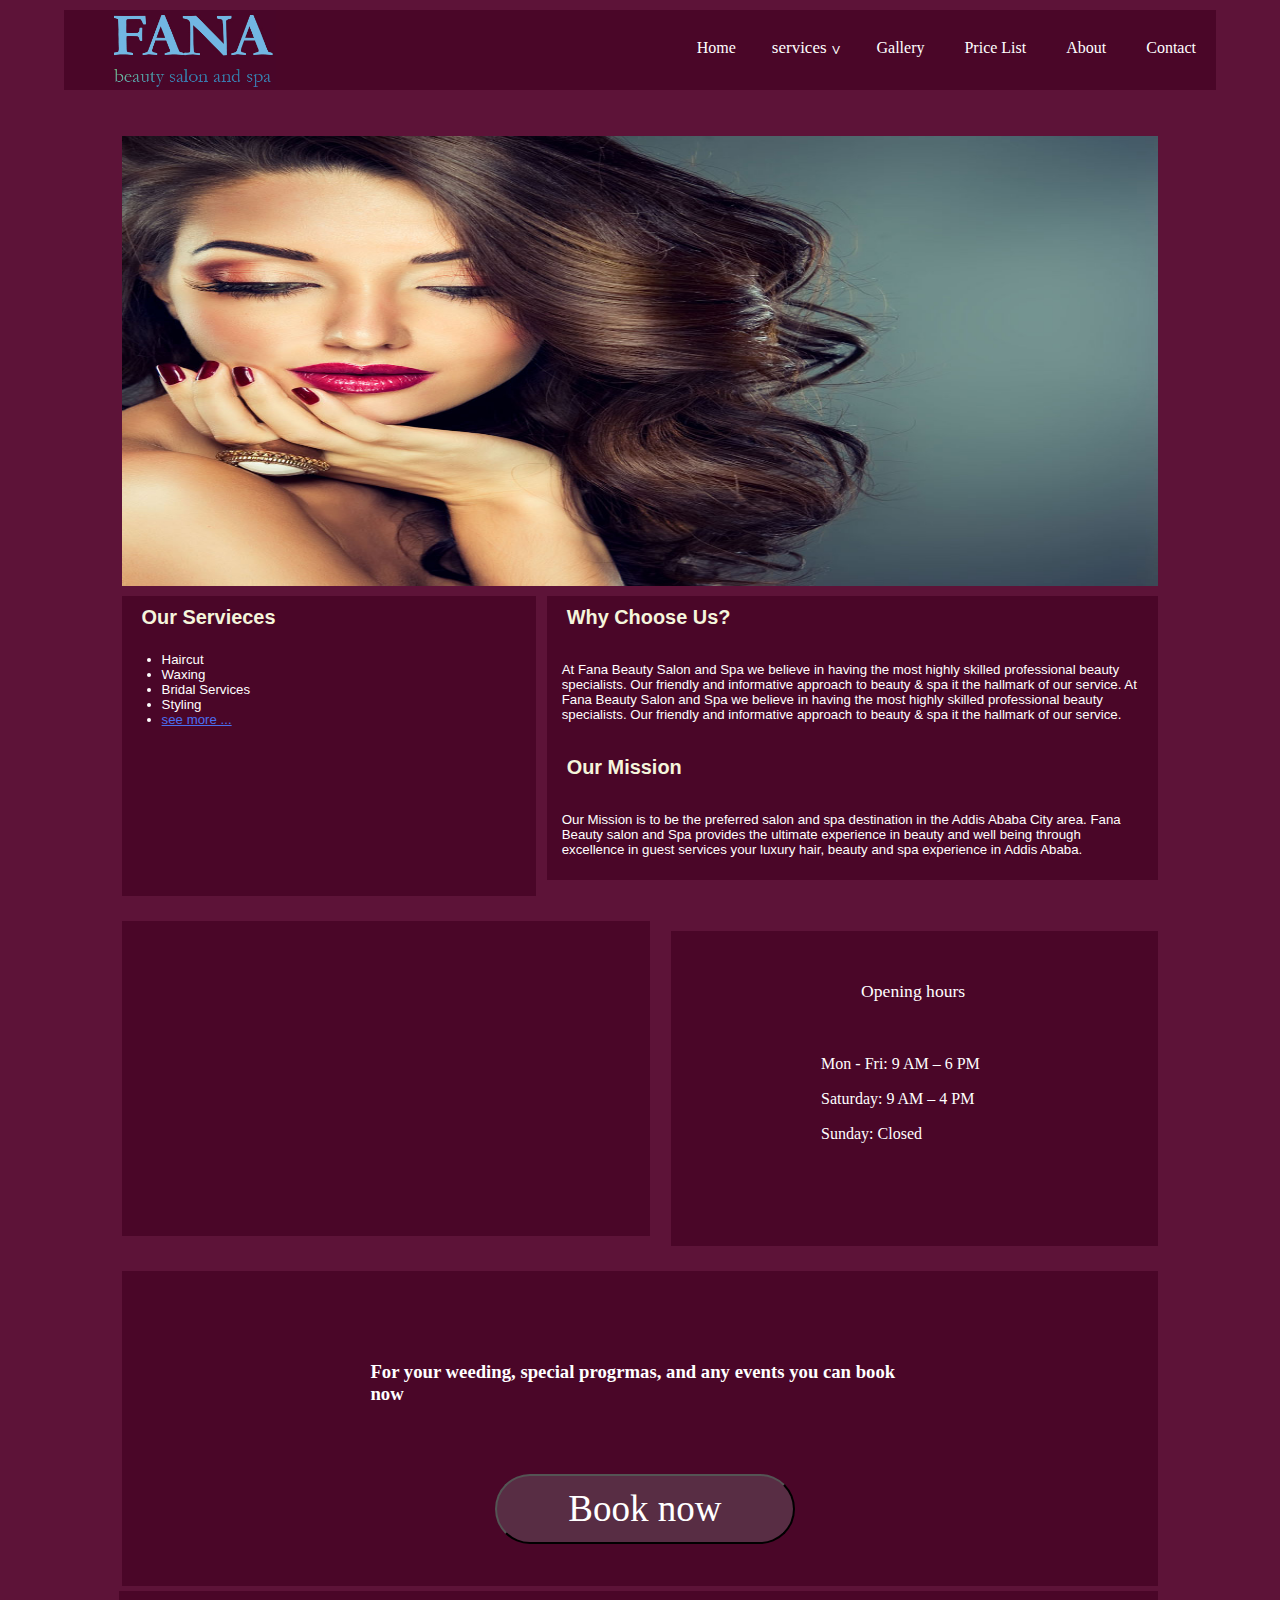
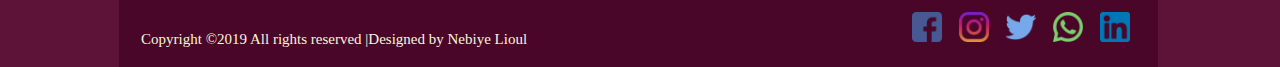
<file: index.html>
<!DOCTYPE html>
<html lang="en">
<head>
    <meta charset="UTF-8">
    <title>Home</title>
    <link rel="stylesheet" href="style.css">
    <style>
       .image_slide{
           color:blue;
           display: none;
       }

       .test{
           display: block;
           color: white;
       }
    </style>
</head>
<body>
    
    <div class="header">
	
        <a href="index.html" class="logo"><img src="images/logo1.jpg"></a>
        <div id="menu-toggle" class="menu-toggle" ><span class="bars"></span><span class="bars"></span><span class="bars"></span></div>
        <nav id="nav" class="nav-main">
         <ul>
            <li ><a class="active" href="index.html">Home</a></li>
            <li>  <div class="dropdown">
                <button class="dropbtn">services <span id="drop_down">^</span>
                </button>
                <div class="dropdown-content">
                  <a href="services.html">Regular services</a>
                  <a href="packages.html">Packages</a>
                </div>
              </div> </li>
            <li><a href="gallery.html">Gallery</a></li>
            <li><a href="price.html">Price List</a></li>
            <li><a href="about.html">About</a></li>
            <li><a href="contact.html">Contact</a></li>						
         </ul>
        </nav>
    
        	
    </div>
    <div class="clearfix"></div>
    <div class="divider">b</div><br>
    <div class="main_container">

        <div class="slides_container">

                <li class="test" id="image_slide" >
                    <img id="image" src = "images/image1.jpg" alt = "img here">
                </li>
                <li class="image_slide" id="image_slide"><img id="image" src = "images/photos.jpg" alt = "img here"></li>
                <li class="image_slide" id="image_slide"><img id="image" src = "images/image1.jpg" alt = "img here"></li>
                <li class="image_slide" id="image_slide"><img id="image" src = "images/photos.jpg" alt = "img here"></li>
                <li class="image_slide" id="image_slide"><img id="image" src = "images/image1.jpg" alt = "img here"></li>
                <li class="image_slide" id="image_slide"><img id="image" src = "images/photos.jpg" alt = "img here"></li> 
             </div>
             <!-- <button id="btn_prev">prev</button> -->
    <div class="under_slider">

        <div class="description">
           <h2>Why Choose Us?</h2>
           <p>At Fana Beauty Salon and Spa we believe in having the most 
               highly skilled professional beauty specialists. Our friendly and informative 
               approach to beauty & spa it the hallmark of our service.
               At Fana Beauty Salon and Spa we believe in having the most highly skilled 
               professional beauty specialists. Our friendly and informative approach
                to beauty & spa it the hallmark of our service.</p>
                
            <h2>Our Mission</h2>
             <p>Our Mission is to be the preferred salon and spa destination in the
                Addis Ababa City area. Fana Beauty salon and Spa provides the ultimate experience
                in beauty and well being through excellence in guest services your luxury hair,
                beauty and spa experience in Addis Ababa.</p>

        </div>
        <div class="intro">
            <h2>Our Servieces</h2>
             <ul>
                 <li>Haircut</li>
                 <li>Waxing</li>
                 <li>Bridal Services</li>
                 <li>Styling</li>
                 <li><a href="services.html" style="color:#4a6ff0;">see more ...</a></li>
             </ul>            
        </div>
        
    </div>
    <div class="clear"></div>
    <div>
     <div class="ttt"><div id="open_hours">Opening hours</div>
    <br><br>
    <p>Mon - Fri: 9 AM – 6 PM </p>
    <p>Saturday: 9 AM – 4 PM </p>
    <p>Sunday: Closed</p>
    </div>
    <div class="video">
            <iframe src="https://www.youtube.com/embed/01Ii3bq5NNM" frameborder="0" allow="accelerometer; autoplay; encrypted-media; gyroscope; picture-in-picture" allowfullscreen></iframe>
    </div>       
    </div>

    <div class="clear"></div>
    <div class="subscription">
        <h3 id="sub_head">For your weeding, special progrmas, and any events you can book now</h3>
        <button class="book_now" id="book_now">
            Book now
        </button>
    </div>
   
    <div class="clear"></div>
    <div id="footer">
        <div class="social">
            <ul class="icons_list"> 
                <li class="icons"><a href="https://www.facebook.com?" target="_blank"><img src="icons/facebook.png"></a></li>
                <li class="icons"><a href="https://www.instagram.com?"  target="_blank"><img src="icons/instagram.png"></a></li>
                <li class="icons"><a href="https://www.twitter.com?"  target="_blank"><img src="icons/twitter.png"></a></li>
                <li class="icons"><a href="https://www.whatsapp.com?"  target="_blank"><img src="icons/whatsapp.png"></a></li>
                <li class="icons"><a href="https://www.linkedin.com?"  target="_blank"><img src="icons/linkedin.png"></a></li>
            </ul>
        </div>
        <p>Copyright ©2019 All rights reserved |Designed by Nebiye Lioul</p> 
    </div>
</div>
<div class="modal" id="modal">
    <div class="close" id="close">+</div>
    <div class="modal-content">
        <fieldset>
            <legend>Fana Beauty salon</legend>
            <p>In order to book for services you must login first or create account</p>
            <form action="#" method="#">
                <input type="text" id="email" placeholder="Email address" maxlength="30"><br>
                <input type="password" id="pass" placeholder="Password" maxlength="30"><br>
                <input type="submit" value="Login" id="submit"><br><br><br>
            </form>
            <a href="#"><span style="float:right;font-size:110%;color:white;"  >Create account</span></a>
            <span id="forgot_password">Forgot Password?</span>    
        </fieldset>
    </div>
</div>
</body>
<script type="text/javascript" src="script.js"></script>
</html>
</file>
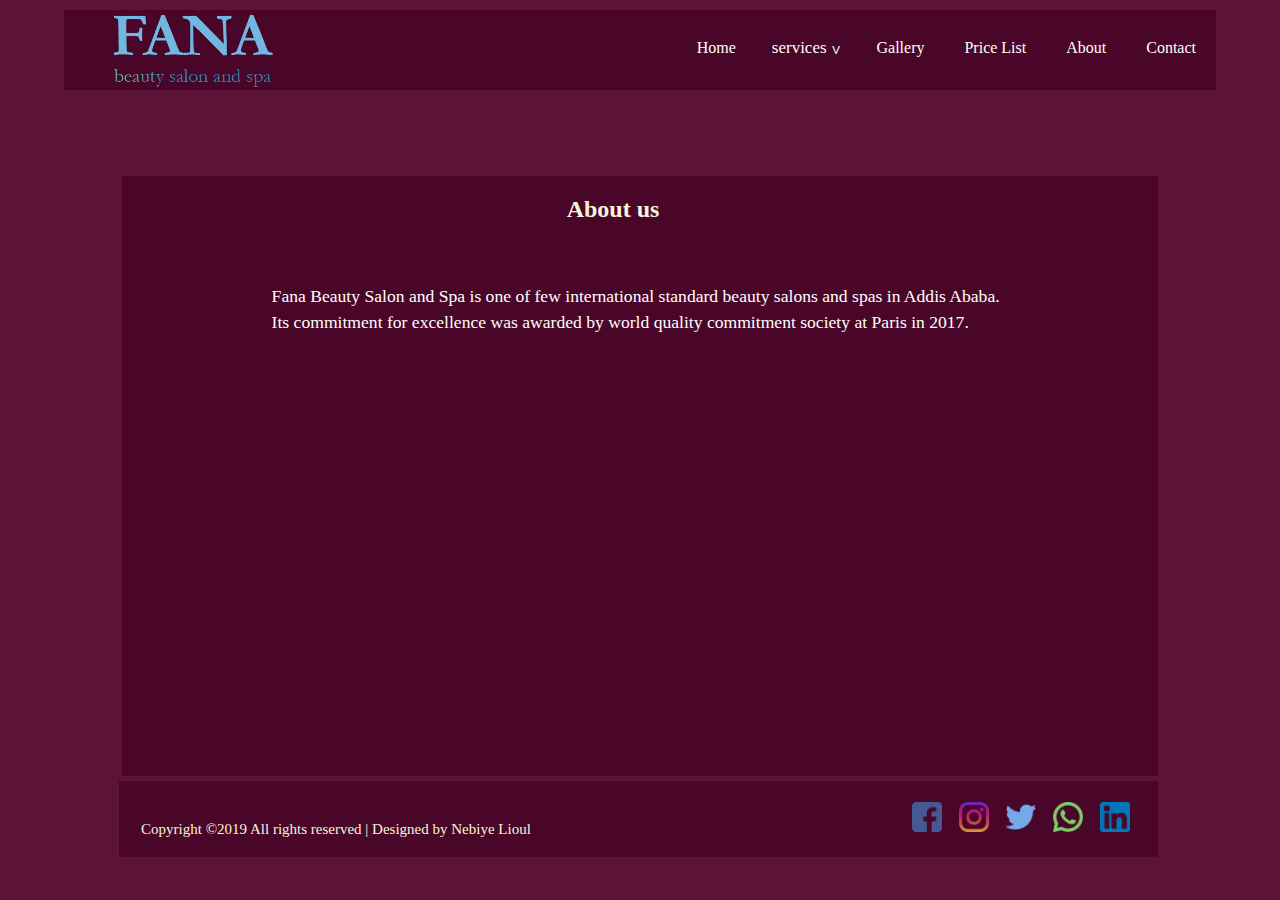
<file: about.html>
<!DOCTYPE html>
<html lang="en">
<head>
    <meta charset="UTF-8">
    <title>About us</title>
    <link rel="stylesheet" href="style.css">
</head>
<body>
    <div class="header">
	
        <a href="index.html" class="logo"><img src="images/logo1.jpg"></a>
        <div id="menu-toggle" class="menu-toggle" ><span class="bars"></span><span class="bars"></span><span class="bars"></span></div>
        <nav id="nav" class="nav-main">
         <ul>
            <li ><a href="index.html">Home</a></li>
            <li>  <div class="dropdown">
                <button class="dropbtn">services <span id="drop_down">^</span>
                </button>
                <div class="dropdown-content">
                  <a href="services.html">Regular services</a>
                  <a href="packages.html">Packages</a>
                </div>
              </div> </li>            <li><a href="gallery.html">Gallery</a></li>
            <li><a href="price.html">Price List</a></li>
            <li><a class="active"  href="about.html">About</a></li>
            <li><a href="contact.html">Contact</a></li>						
         </ul>
        </nav>      	
    </div>
    <div class="clearfix"></div>
    <div class="divider">b</div><br>
    <div class="main_container">
        <div class="about">
            <h2 style="margin: 40px 41%;padding: 20px;">About us</h2>
            <p>Fana Beauty Salon and Spa is one of few international standard beauty salons and spas in Addis Ababa. 
                Its commitment for excellence was awarded by world quality commitment society at Paris in 2017.</p>
        </div>
   
    <div class="clear"></div>
    <div id="footer">
        <div class="social">
            <ul class="icons_list"> 
                <li class="icons"><a href="https://www.facebook.com?" target="_blank"><img src="icons/facebook.png"></a></li>
                <li class="icons"><a href="https://www.instagram.com?"  target="_blank"><img src="icons/instagram.png"></a></li>
                <li class="icons"><a href="https://www.twitter.com?"  target="_blank"><img src="icons/twitter.png"></a></li>
                <li class="icons"><a href="https://www.whatsapp.com?"  target="_blank"><img src="icons/whatsapp.png"></a></li>
                <li class="icons"><a href="https://www.linkedin.com?"  target="_blank"><img src="icons/linkedin.png"></a></li>
            </ul>
        </div>
        <p>Copyright ©2019 All rights reserved | Designed by Nebiye Lioul</p> 
    </div>
</div>    
</body>
<script type="text/javascript" src="script.js"></script>
</html>
</file>
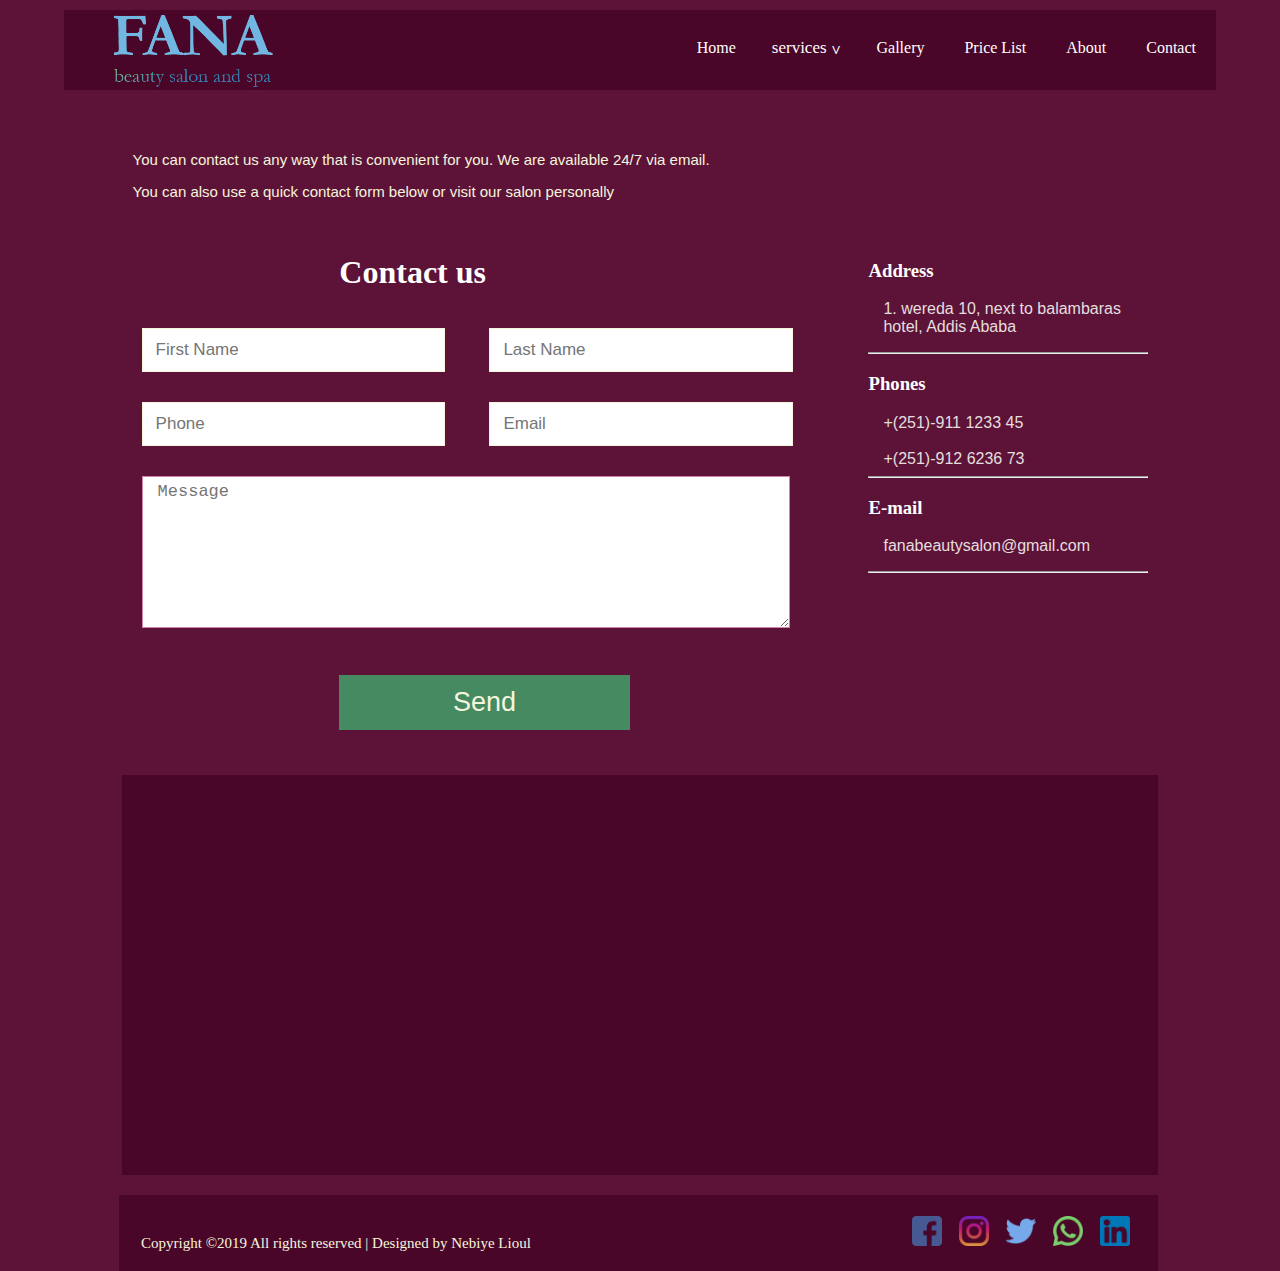
<file: contact.html>
<!DOCTYPE html>
<html lang="en">
<head>
    <meta charset="UTF-8">
    <title>Contact us</title>
    <link rel="stylesheet" href="style.css">
</head>
<body>
    <div class="header">
	
        <a href="index.html" class="logo"><img src="images/logo1.jpg"></a>
               <div id="menu-toggle" class="menu-toggle" ><span class="bars"></span><span class="bars"></span><span class="bars"></span></div>
       <nav id="nav" class="nav-main">
         <ul>
            <li><a href="index.html">Home</a></li>
            <li>  <div class="dropdown">
                <button class="dropbtn">services <span id="drop_down">^</span>
                </button>
                <div class="dropdown-content">
                  <a href="services.html">Regular services</a>
                  <a href="packages.html">Packages</a>
                </div>
              </div> </li>            
              <li><a href="gallery.html">Gallery</a></li>
            <li><a href="price.html">Price List</a></li>
            <li><a href="about.html">About</a></li>
            <li><a class="active"  href="contact.html">Contact</a></li>						
         </ul>
        </nav>
    
        	
    </div>
    
    <div class="divider">b</div><br>
    <div class="clearfix"></div>
    <div class="main_container">
            <div>
               
            </div>
             <div class="address">
              <div class="addr1">
                    <div class="head">
                        <h3>Address</h3>
                    </div>
                    <div class="body">
                        <p>1. wereda 10, next to balambaras hotel, Addis Ababa</p>
                    </div>
                    <li class="ico"><img src="icons/place.png"></li>
              </div>
              <hr>
              <div class="clear"></div>
              <div class="addr1">
                    <div class="head">
                        <h3>Phones</h3>
                    </div>
                    <div class="body">
                        <tel>+(251)-911 1233 45</tel><br><br>
                        <tel>+(251)-912 6236 73</tel>
                    </div>
                    <div class="icon">
                            <li class="ico"><img src="icons/telephone.png"></li>
                    </div>
                </div>
              <hr>
              <div class="clear"></div>
              <div class="addr1">
                    <div class="head">
                        <h3>E-mail</h3>
                    </div>
                    <div class="body">
                        <p>fanabeautysalon@gmail.com</p>
                    </div>
                    <div class="icon">
                            <li class="ico"><img src="icons/mail.png"></li>
                    </div>
              </div>
              <hr>
              <div class="addr1">
                    <div class="head">
                        <h3></h3>
                    </div>
              </div>
            </div>
            <div>
                    <p class="info_text">You can contact us any way that is convenient for you. We are available 24/7 via email.</p>
                    <p class="info_text">You can also use a quick contact form below or visit our salon personally</p><br/> 
                    <div class="contact_form">   
                            <h1 style="color: white; margin-left: 30%;;">Contact us</h1>
                            <form action="#" id="myform">
                                <div class="input_group">
                                   <input type="text" class="input_group1"  id="input_group1" name="fname" maxlength="30" autocomplete="false" placeholder="First Name">
                                   <input type="text" class="input_group1"  id="input_group2" name="mname" maxlength="30" placeholder="Last Name">
                                </div>
                                <div class="input_group">
                                  <input type="text" class="input_group1" id="input_group3" name="phone" maxlength="30" placeholder="Phone" > 
                                  <input type="email" class="input_group1" name="email" maxlength="30" placeholder="Email">
                                </div>
                    
                                <textarea type="textarea" placeholder="Message" no-resize></textarea><br><br>
                                <input class="input_group2" type="submit" id="submits" value="Send">
                            </form>
                        </div>     
            </div>
        <div class="map">
            <iframe src="https://www.google.com/maps/embed?pb=!1m18!1m12!1m3!1d3119.5896041612937!2d38.77993861403818!3d9.014932493530628!2m3!1f0!2f0!3f0!3m2!1i1024!2i768!4f13.1!3m3!1m2!1s0x164b8574e91d89c7%3A0xbefacaa6aa386a14!2sFana+Beauty+Salon!5e1!3m2!1sen!2set!4v1559950114537!5m2!1sen!2set" frameborder="0" style="border:0" allowfullscreen></iframe>        </div>
            <div class="clear"></div>
            <div id="footer">
                <div class="social">
                    <ul class="icons_list"> 
                        <li class="icons"><a href="https://www.facebook.com?" target="_blank"><img src="icons/facebook.png"></a></li>
                        <li class="icons"><a href="https://www.instagram.com?"  target="_blank"><img src="icons/instagram.png"></a></li>
                        <li class="icons"><a href="https://www.twitter.com?"  target="_blank"><img src="icons/twitter.png"></a></li>
                        <li class="icons"><a href="https://www.whatsapp.com?"  target="_blank"><img src="icons/whatsapp.png"></a></li>
                        <li class="icons"><a href="https://www.linkedin.com?"  target="_blank"><img src="icons/linkedin.png"></a></li>
                    </ul>
                </div>
                <p>Copyright ©2019 All rights reserved | Designed by Nebiye Lioul</p> 
            </div>
    </div>
</body>
<script type="text/javascript" src="script.js"></script>
</html>
</file>
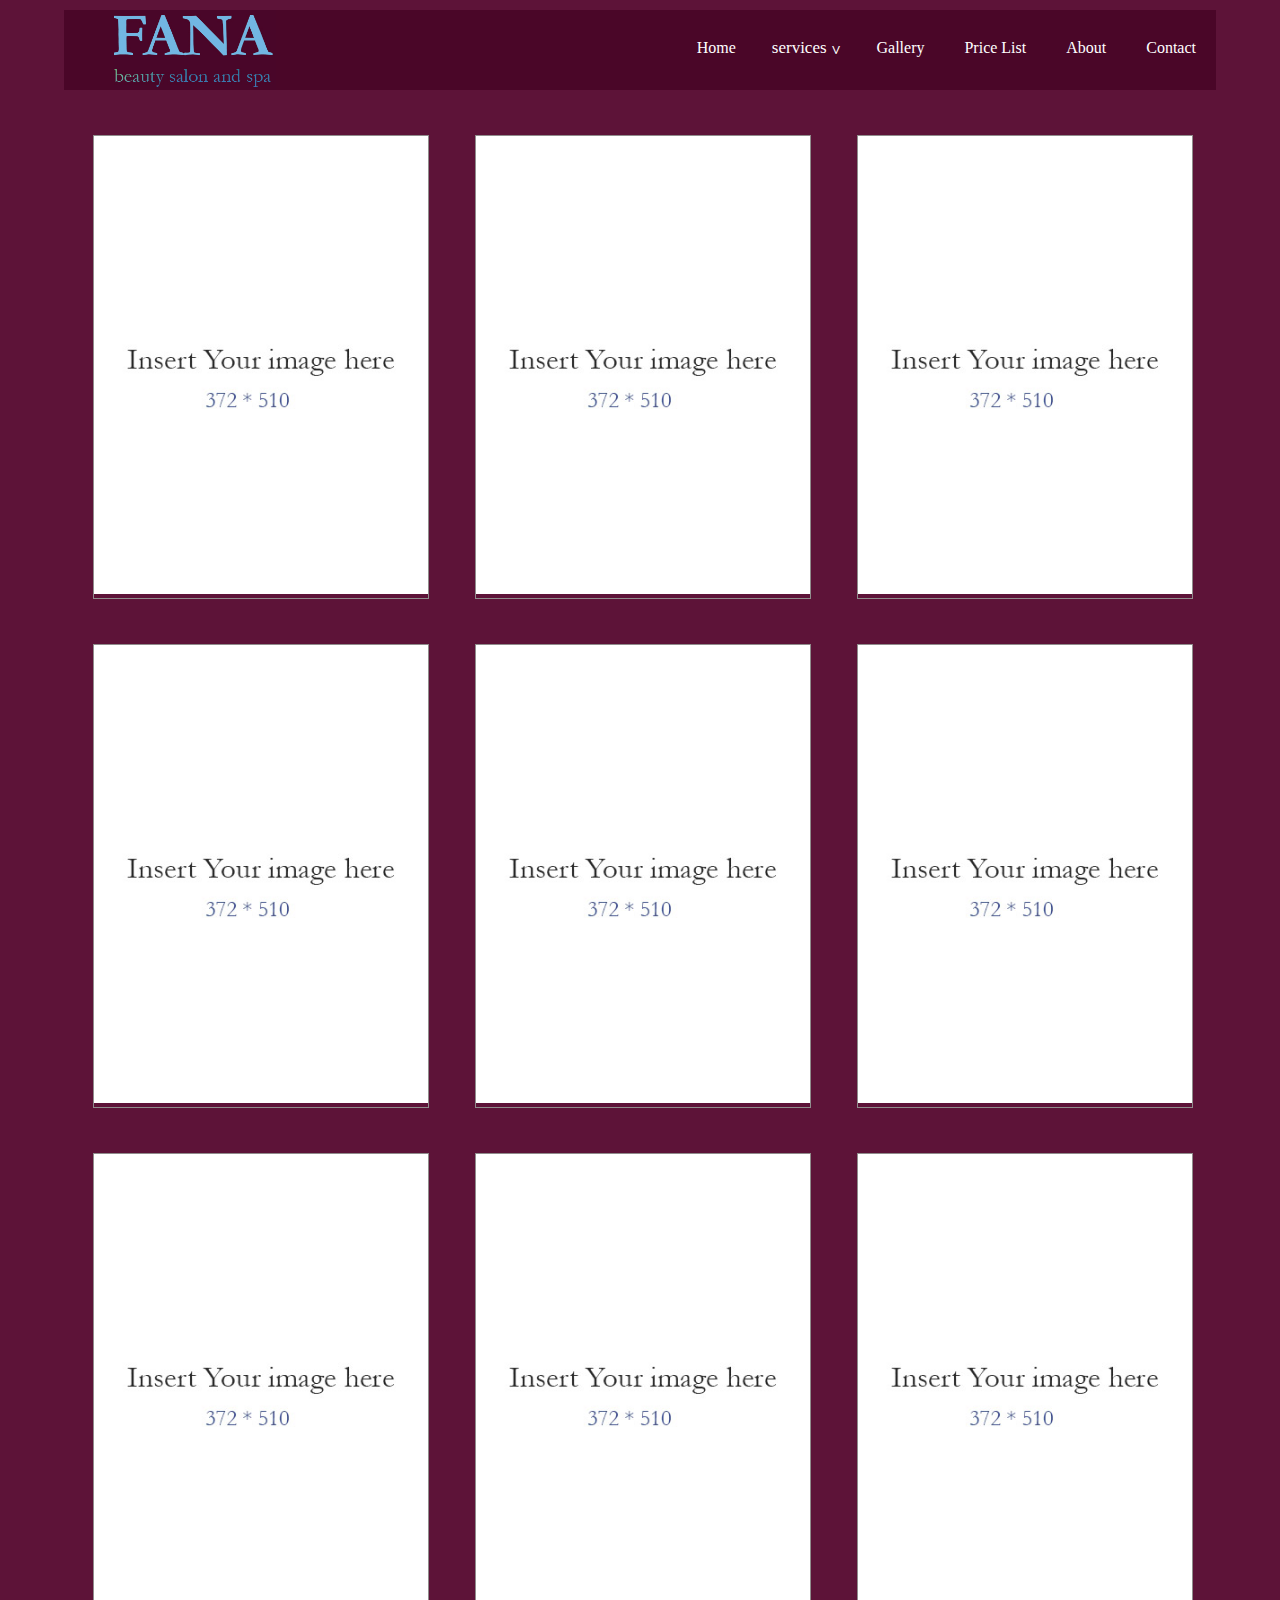
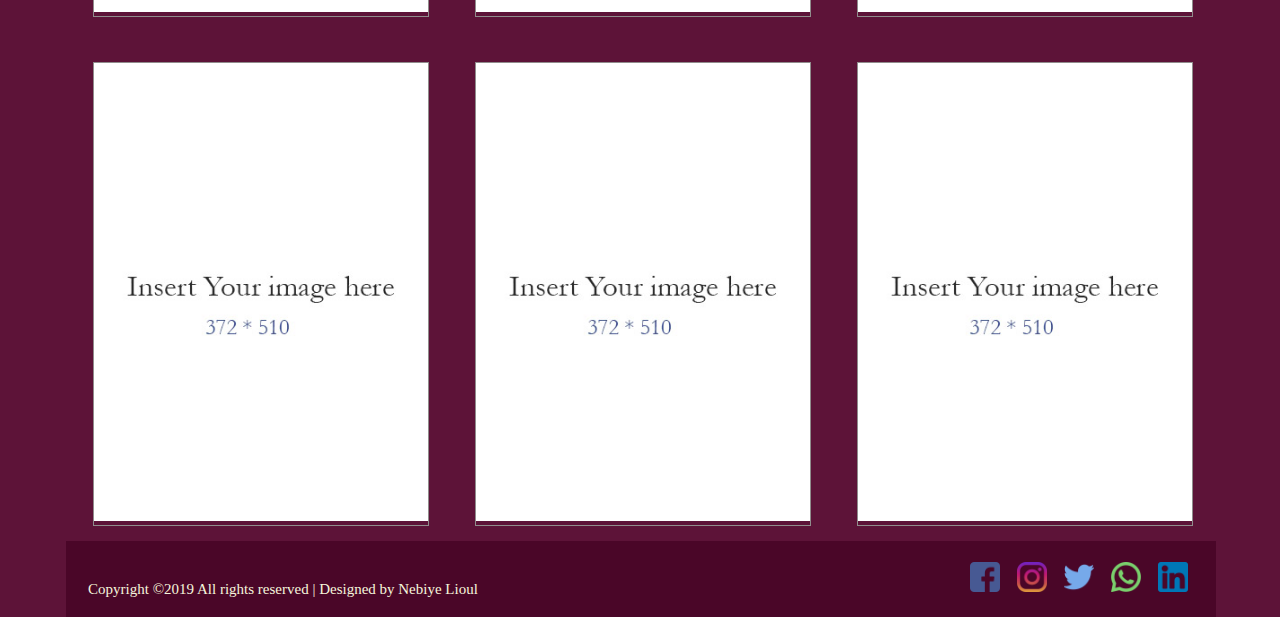
<file: gallery.html>
<!DOCTYPE html>
<html lang="en">
<head>
    <meta charset="UTF-8">
    <title>Gallery</title>
    <link rel="stylesheet" href="style.css">
</head>
<body>
    <div class="header">
	
        <a href="index.html" class="logo"><img src="images/logo1.jpg"></a>
        <div id="menu-toggle" class="menu-toggle" ><span class="bars"></span><span class="bars"></span><span class="bars"></span></div>
        <nav id="nav" class="nav-main">
         <ul>
            <li ><a href="index.html">Home</a></li>
            <li>  <div class="dropdown">
                <button class="dropbtn">services <span id="drop_down">^</span>
                </button>
                <div class="dropdown-content">
                  <a href="services.html">Regular services</a>
                  <a href="packages.html">Packages</a>
                </div>
              </div> </li>
            <li><a class="active" href="gallery.html">Gallery</a></li>
            <li><a href="price.html">Price List</a></li>
            <li><a href="about.html">About</a></li>
            <li><a href="contact.html">Contact</a></li>						
         </ul>
        </nav>
    
        	
    </div>
    <div class="clearfix"></div>
    <div class="gallery"><img src="images/image.jpg"></div>
    <div class="gallery"><img src="images/image.jpg"></div>
    <div class="gallery"><img src="images/image.jpg"></div>
    <div class="gallery"><img src="images/image.jpg"></div>
    <div class="gallery"><img src="images/image.jpg"></div>
    <div class="gallery"><img src="images/image.jpg"></div>
    <div class="gallery"><img src="images/image.jpg"></div>
    <div class="gallery"><img src="images/image.jpg"></div>
    <div class="gallery"><img src="images/image.jpg"></div>
    <div class="gallery"><img src="images/image.jpg"></div>
    <div class="gallery"><img src="images/image.jpg"></div>
    <div class="gallery"><img src="images/image.jpg"></div>
    <div class="clear"></div>
    <div id="footer">
        <div class="social">
            <ul class="icons_list"> 
                <li class="icons"><a href="https://www.facebook.com?" target="_blank"><img src="icons/facebook.png"></a></li>
                <li class="icons"><a href="https://www.instagram.com?"  target="_blank"><img src="icons/instagram.png"></a></li>
                <li class="icons"><a href="https://www.twitter.com?"  target="_blank"><img src="icons/twitter.png"></a></li>
                <li class="icons"><a href="https://www.whatsapp.com?"  target="_blank"><img src="icons/whatsapp.png"></a></li>
                <li class="icons"><a href="https://www.linkedin.com?"  target="_blank"><img src="icons/linkedin.png"></a></li>
            </ul>
        </div>
        <p>Copyright ©2019 All rights reserved | Designed by Nebiye Lioul</p> 
    </div>
</body>
<script type="text/javascript" src="script.js"></script>
</html>
</file>
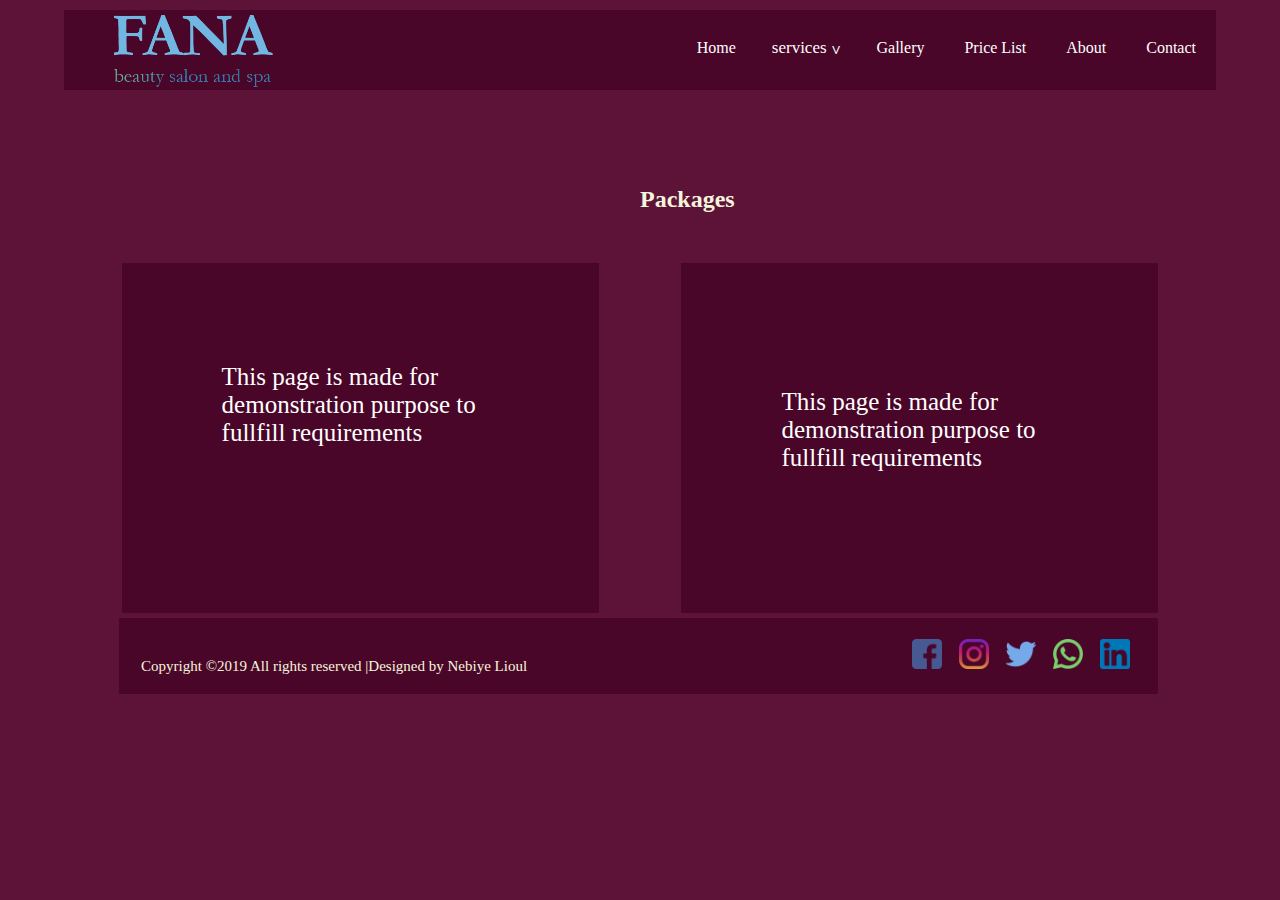
<file: packages.html>
<!DOCTYPE html>
<html lang="en">
<head>
    <meta charset="UTF-8">
    <title>Packages</title>
    <link rel="stylesheet" href="style.css">
    <style>
        #auto{
            width:50%;
            margin:0px auto;
        }
    </style>
</head>
<body> 
    <div class="header">
	
        <a href="index.html" class="logo"><img src="images/logo1.jpg"></a>
        <div id="menu-toggle" class="menu-toggle" ><span class="bars"></span><span class="bars"></span><span class="bars"></span></div>
        <nav id="nav" class="nav-main">
         <ul>
            <li ><a href="index.html">Home</a></li>
            <li>  <div class="dropdown">
                <button class="dropbtn active">services <span id="drop_down">^</span>
                </button>
                <div class="dropdown-content">
                  <a href="services.html">Regular services</a>
                  <a href="packages.html">Packages</a>
                </div>
              </div> </li>
            <li><a href="gallery.html">Gallery</a></li>
            <li><a href="price.html">Price List</a></li>
            <li><a href="about.html">About</a></li>
            <li><a href="contact.html">Contact</a></li>						
         </ul>
        </nav>
    
        	
    </div>
    <div class="clearfix"></div>
    <div class="divider">b</div><br>
    <div class="main_container">
        <h2>Packages</h2>
        <div class="packages">
            <div class="package1"><p>This page is made for demonstration purpose to fullfill requirements</p></div>
            <div class="package2"><p>This page is made for demonstration purpose to fullfill requirements</p></div>
        </div>
        <div id="footer">
            <div class="social">
                <ul class="icons_list"> 
                    <li class="icons"><a href="https://www.facebook.com?" target="_blank"><img src="icons/facebook.png"></a></li>
                    <li class="icons"><a href="https://www.instagram.com?"  target="_blank"><img src="icons/instagram.png"></a></li>
                    <li class="icons"><a href="https://www.twitter.com?"  target="_blank"><img src="icons/twitter.png"></a></li>
                    <li class="icons"><a href="https://www.whatsapp.com?"  target="_blank"><img src="icons/whatsapp.png"></a></li>
                    <li class="icons"><a href="https://www.linkedin.com?"  target="_blank"><img src="icons/linkedin.png"></a></li>
                </ul>
            </div>
            <p>Copyright ©2019 All rights reserved |Designed by Nebiye Lioul</p> 
        </div>
       </div>

</body>
<script type="text/javascript" charset="utf-8" async defer>
	var x = document.getElementById("menu-toggle");
	x.addEventListener("click",function(){
         var y = document.getElementById("nav");
         if(y.className == "nav-main"){
         	y.className= "nav";
         }

         else if(y.className == "nav"){
         	y.className = "nav-main";
         }
 	});
</script>
</html>
</file>
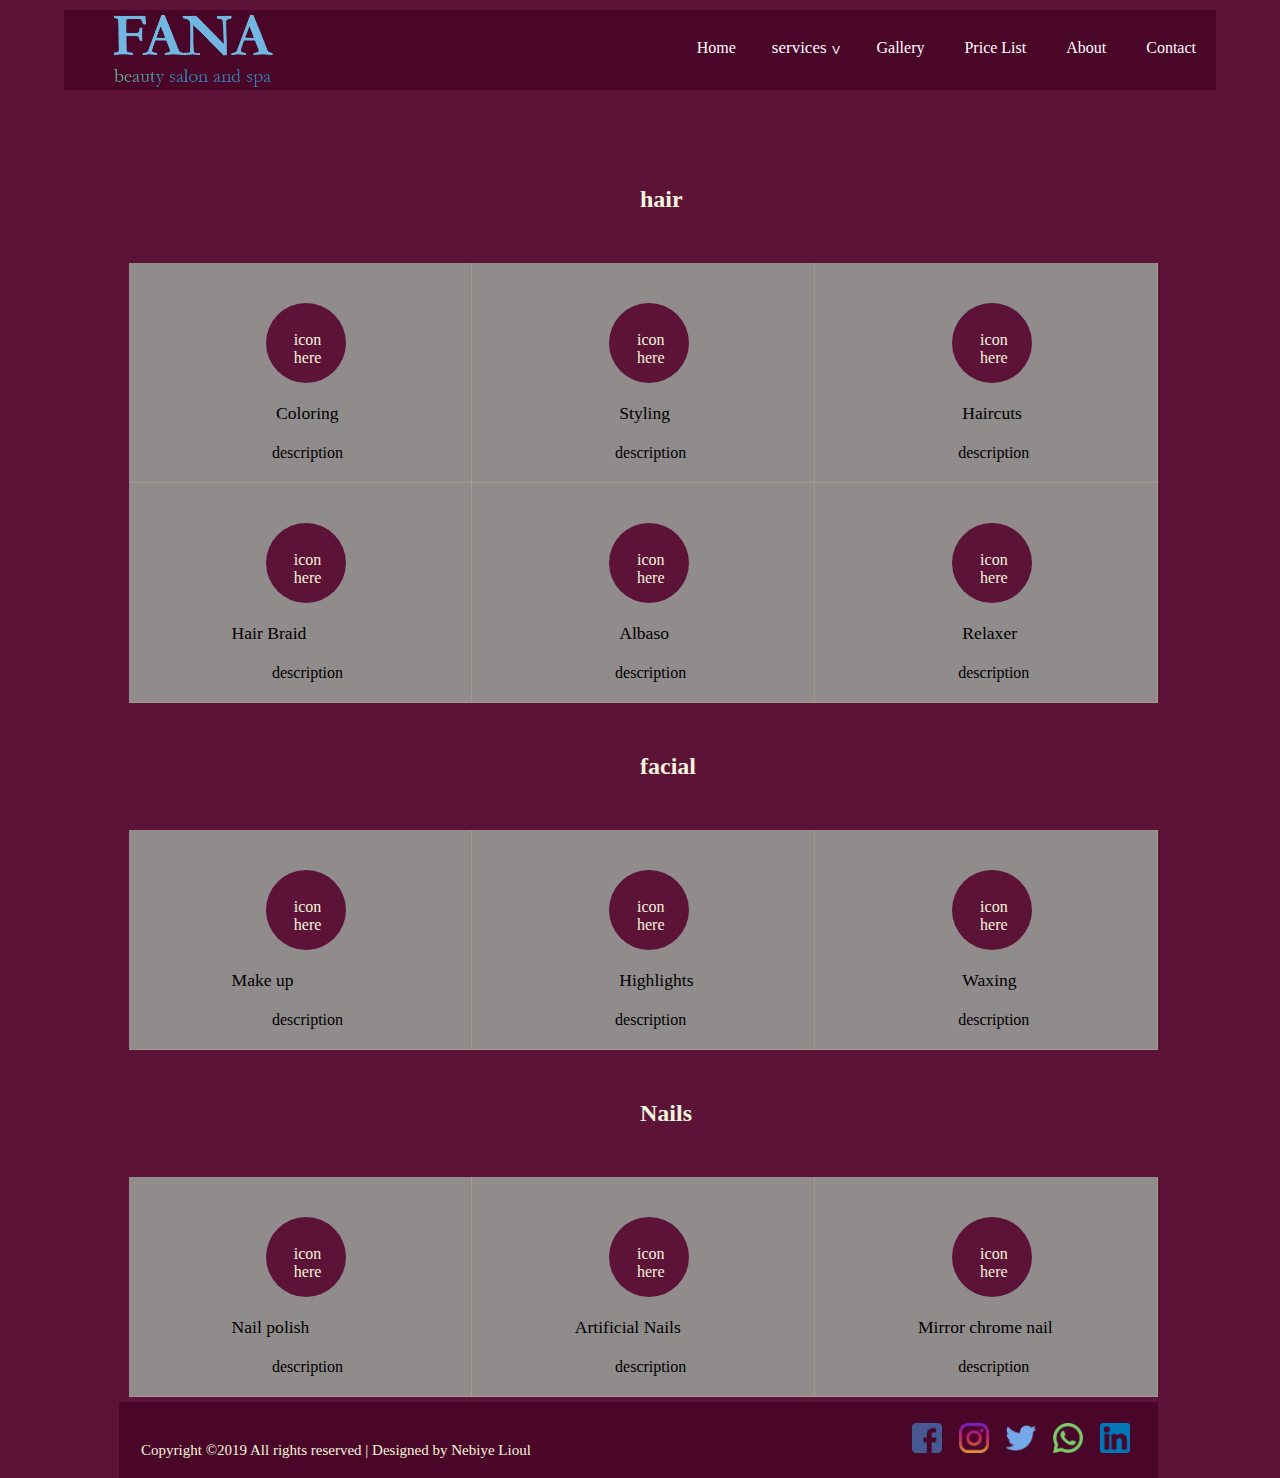
<file: services.html>
<!DOCTYPE html>
<html lang="en">
<head>
    <meta charset="UTF-8">
    <title>Services</title>
    <link rel="stylesheet" href="style.css">
    <style>
        #auto{
            width:50%;
            margin:0px auto;
        }
    </style>
</head>
<body>
    <div class="header">
	
        <a href="index.html" class="logo"><img src="images/logo1.jpg"></a>
        <div id="menu-toggle" class="menu-toggle" ><span class="bars"></span><span class="bars"></span><span class="bars"></span></div>
        <nav id="nav" class="nav-main">
         <ul>
            <li ><a href="index.html">Home</a></li>
            <li>  <div class="dropdown active">
                <button class="dropbtn">services <span id="drop_down">^</span>
                </button>
                <div class="dropdown-content">
                  <a href="services.html">Regular services</a>
                  <a href="packages.html">Packages</a>
                </div>
              </div> </li>
            <li><a href="gallery.html">Gallery</a></li>
            <li><a href="price.html">Price List</a></li>
            <li><a href="about.html">About</a></li>
            <li><a href="contact.html">Contact</a></li>						
         </ul>
        </nav>
    
        	
    </div>
    <div class="clearfix"></div>
    <div class="divider">b</div><br>
    <div class="main_container">
        <h2>hair</h2>
        <div class="serv_group">
           <div class="img"><p>icon here</p></div>
           <div class="title">Haircuts</div>
           <div class="description">
               <p>
               description</p>
            </div>
       </div>
       <div class="serv_group">
            <div class="img"><p>icon here</p></div>
            <div class="title">Styling</div>
            <div class="description">
                <p>
                description</p>
             </div>   
       </div>
       <div class="serv_group">
            <div class="img"><p>icon here</p></div>
            <div class="title">Coloring</div>
            <div class="description">
                <p>
                description</p>
             </div>      
       </div>
       <div class="serv_group">        
            <div class="img"><p>icon here</p></div>
            <div class="title" >Relaxer</div>
            <div class="description">
                <p>
                description</p>
             </div>
       </div>
       <div class="serv_group">        
            <div class="img"><p>icon here</p></div>
            <div class="title" >Albaso</div>
            <div class="description">
                <p>
                description</p>
             </div>
       </div>
       <div class="serv_group">        
            <div class="img"><p>icon here</p></div>
            <div class="title" id="title">Hair Braid</div>
            <div class="description">
                <p>
                description</p>
             </div>
       </div>

       <div class="clear"></div>
       <h2>facial</h2>
       <div class="serv_group">
            <div class="img"><p>icon here</p></div>
            <div class="title">Waxing</div>
            <div class="description">
                <p>
                description</p>
             </div>     
       </div>
       <div class="serv_group">
            <div class="img"><p>icon here</p></div>
            <div class="title">Highlights</div>
            <div class="description">
                <p>
                description</p>
             </div>
       </div>
       <div class="serv_group">
            <div class="img"><p>icon here</p></div>
            <div class="title"  id="title">Make up</div>
            <div class="description">
                <p>
                description</p>
             </div>
       </div>
       <div class="clear"></div>
       <h2>Nails</h2>
       <div class="serv_group">
            <div class="img"><p>icon here</p></div>
            <div class="title" id="title">Mirror chrome nail</div>
            <div class="description">
                <p>
                description</p>
             </div>     
       </div>
       <div class="serv_group">
            <div class="img"><p>icon here</p></div>
            <div class="title"  id="title">Artificial Nails</div>
            <div class="description">
                <p>
                description</p>
             </div>
       </div>
       <div class="serv_group">
            <div class="img"><p>icon here</p></div>
            <div class="title"  id="title">Nail polish</div>
            <div class="description">
                <p>
                description</p>
             </div>
       </div>       
       <div class="clear"></div>
       <div class="clear"></div>
       <div id="footer">
           <div class="social">
               <ul class="icons_list"> 
                <li class="icons"><a href="https://www.facebook.com?" target="_blank"><img src="icons/facebook.png"></a></li>
                <li class="icons"><a href="https://www.instagram.com?"  target="_blank"><img src="icons/instagram.png"></a></li>
                <li class="icons"><a href="https://www.twitter.com?"  target="_blank"><img src="icons/twitter.png"></a></li>
                <li class="icons"><a href="https://www.whatsapp.com?"  target="_blank"><img src="icons/whatsapp.png"></a></li>
                <li class="icons"><a href="https://www.linkedin.com?"  target="_blank"><img src="icons/linkedin.png"></a></li>
               </ul>
           </div>
           <p>Copyright ©2019 All rights reserved | Designed by Nebiye Lioul</p> 
       </div>
       </div>

</body>
<script type="text/javascript" charset="utf-8" async defer>
	var x = document.getElementById("menu-toggle");
	x.addEventListener("click",function(){
         var y = document.getElementById("nav");
         if(y.className == "nav-main"){
         	y.className= "nav";
         }

         else if(y.className == "nav"){
         	y.className = "nav-main";
         }
 	});
</script>
</html>
</file>
<file: style.css>
body{
    width: 99%;
    margin: 0px;
}
#header{
    width: inherit;
    height: 80px;
    margin: 5px;
}

#navbars{
    float: right;
    margin-right: 25px;
}

#navbar_items li{
    display:inline-block;
}

#logo img{
height: 80px;
width: 80px;  
}

.group{
    width:45%;
    float:right;
    margin:10px 2%;
    height: inherit;
}

.gallery{
    width:29%;
    float:right;
    margin:10px 2%;
    height: inherit;
}

.serv_group{
    width:33%;
    float:right;
    margin:0px;
}

.price_img{
    float: right;
}

.price_container{
    width: 98%;
    margin-left: 5px;
}


body{
    background-color: #5d1338;
    width: 90%;
    margin: 0px auto;
}

.header{
    height: 80px;
    background-color: rgb(74, 6, 40);
    margin:10px 0px;
    padding: 0px;
}

.header .logo{
text-decoration: none;
line-height: 75px;
padding: 10px 20px;
font-size: 35px;
color: #c1acd4;
text-transform: uppercase;
}

.logo img{
    height: 100%;
    margin-left: 30px;
   }

.menu-toggle{
   float: right;
   display: none;
}

nav{
   float: right;
}

nav ul{
   display: flex;
   padding: 0px;
   margin: 0px;

}

nav ul li{
   list-style: none;
   padding:10px 10px;
   line-height: 55px;
}

nav ul li a{
text-decoration: none;
padding:0px 10px;
color: white;
}

.nav ul li a.active{
    background-color: rgba(100,100,100,0.5);
    padding:10px 10px;
    border-radius: 5px;
 }

nav ul li a:hover{
   background-color: rgba(100,100,100,0.5);
   padding:10px 10px;
   border-radius: 5px;
   cursor: pointer;
   border: 2px solid white;
}

#contact_us{
    display: block;
    font-size: 2em;
    margin-block-start: 0.67em;
    margin-block-end: 0.67em;
    margin-inline-start: 0px;
    margin-inline-end: 0px;
    font-weight: bold;
}

iframe{
    width: 100%;
    height: 100%;
}

.group{
    border:1px solid #908c8c;
    border-radius: 10px;
    margin-top:35px;
    background: #d8d7d8;
}

.gallery{
    border:1px solid #908c8c;
    margin-top:35px;
}

.gallery img{
   width:100%;
}

.serv_group{
    border-bottom:1px solid #a59a8e;
    border-right:1px solid #a59a8e;
    border-top-right-radius: 0px;
    background: #908c8c;
    /* background: #614b56; */
}

.serv_group:hover{
    background: rgb(192, 180, 180);
    transition: 1.5s; 
}
.serv_group .img{
    margin: 40px 40% 20px;
    height: 80px;
    width: 80px;
    border-radius: 40px;
    background: #5d1338;
}

.serv_group .title{
    margin: 20px 43%;
    font-family: Cambria, Cochin, Georgia, Times, 'Times New Roman', serif;
    font-size: 110%;
}

.serv_group .description p{
    padding:0px 143px ;
    font-family: Cambria, Cochin, Georgia, Times, 'Times New Roman', serif;
    font-size: 100%;
    margin-bottom: 20px;
}

.serv_group  #title{
    margin: 20px 30%;
    font-family: Cambria, Cochin, Georgia, Times, 'Times New Roman', serif;
    font-size: 110%;
}

p.style_price{
    font-size: 2em;
    background:linear-gradient(159deg, rgb(209, 185, 218) 0%, rgb(69, 214, 201) 100%);
}

.body p{
    padding-left: 25px;
    color: #0e0110;
    font-size:1em;
}

p.style_name {
    padding-left: 12px;
    color: #250627;
    font-family: Cambria;
    font-size: 1.6em;
}

.main_container {
    width: 90%;
    margin: 0px auto;
    position: relative;
}   
.slides_container{
    width:100%;
    height:450px;
    background-color: #4a0628;
    margin:0px auto 10px auto;
}

.slides_container li img{
    height:450px;
    width: 100%;

}

.slides_container li{
    list-style-type: none;
}
.service_container{
    width: 100%;
    margin-left: -36px;
}

.main_container h2{
    margin: 50px 50%;
    color: beige;
}

.main_container .description h2,.main_container .intro h2{
    margin: 0px 10px;
    color: beige;
}


.packagages
{
    width: 100%;
    height: 400px;
    background-color: #a59a8e;
}

.package1{
 float: right;
}

.package1,.package2{
    width: 46%;
    height: 350px;
    background-color: #4a0628;;
}

.package1 p,.package2 p{
    padding: 100px;
    font-size: 25px; 
    color: white;
   }
   
.divider{ 
    color: #5d1338;;
}

.address{
    float:right;
    width: 27%;
    margin-left: 3px;
    margin-top: 80px;
    height: 423px;
    padding: 10px;
    color: white;
}

.addr1 .body p,.addr1 .body tel{
    padding-left: 15px;
    color: #e4dfdf;
    font-size: 100%;
    font-family:  Calibri, sans-serif;
}

hr{
    font-weight:10px;
}

.map{
    width: 100%;
    height: 400px;
    background:  rgb(74, 6, 40);
    margin: 15px 0px;
}

.input_group{
    height: auto;
    width: 100%;
  }
  
.input_group1{
    color: #5d1338;
    height: 32px;
    width: 38%;
    font-size: 17px;
    padding: 5px 13px;
    margin: 15px 20px;
    box-shadow: none;
    border: 1px solid beige;
}
  
.input_group2{
    height: 55px;
    width: 40%;
    padding: 5px 15px;
    margin: 10px 30%  30px ;
    background: #468a62;
    font-size: 27px;
    color: beige;
    cursor: pointer;
    border: none;
   }

   .input_group2:hover{
    background: #185431;
    transition: 1s right;

 }
   

textarea{
    padding: 5px 15px;
    margin: 15px 20px;
    width: 85%;
    height: 140px;
    font-size: 17px;
    border: 1px solid #d282aa;
}

.contact_form{
    width: 70%;
    background: #5d1338;
    border-radius:5px;    
}

.info_text{
    color: beige;
    font-family: 'Lucida Sans Unicode', 'Lucida Grande', 'Lucida Sans', Arial, sans-serif;
    font-size: 15px;
    padding: 0px 11px;
}

.under_slider .description{
  width:59%;
  float: right;
  height:auto;  
  background-color:#4a0628;
  color:white;
  font-family: 'Lucida Sans Unicode', 'Lucida Grande', 'Lucida Sans', Arial, sans-serif;
  font-size: 83%;
}

.description p{
    padding:10px 15px;
}

.description h2,.intro h2{
    padding: 10px;
}
.under_slider .intro{
  width: 40%;
  height: 300px;  
  background-color:#4a0628; 
  float: left;
  color:white;
  font-family: 'Lucida Sans Unicode', 'Lucida Grande', 'Lucida Sans', Arial, sans-serif;
  font-size: 83%;
}

.clear{
    clear: both;
}

#footer{
float: right;
height:auto;
width:96%;
background-color: rgb(74, 6, 40);
margin-top:5px;
padding: 0px 22px;
color: beige;
font-family: Georgia, Times, 'Times New Roman', serif;
font-size: 15px; 
}

#footer p{
 margin-top: 40px;
}

.icons_list{
  display: flex;
}


.icons{
    list-style: none;
    margin-left:5px;
}

.social{
    float: right;
}
.icons img{
    width: 30px;
    height: 30px;
    margin: 6px;
}


.ico{
    list-style: none;
}

.ico img{
    display: none;
}
.bars {
    font-size: 15px;
    height: 6px;
    width: 35px;
    background-color: black;
    cursor: pointer;
    margin-top: 5px;
    background: #c1acd4;
    display: block;
}

.video{
  width: 51%;
  height: 315px;
  background-color:  rgb(74, 6, 40);
  margin-top: 25px;
}

.ttt{
 width: 47%;
 height: 315px;
 background-color:  rgb(74, 6, 40);
 margin-top: 25px;
 float: right;
}

.subscription{
 width: 100%;
 height: 315px;
 background-color:  rgb(74, 6, 40);
 margin-top: 25px; 
}


.test p{
    margin: -400px 23px;
    height: 170px;
    width: 170px;
    opacity: 0.5;
    border-radius: 50%;
    padding: 0px;
    background-color: black;
}

.subscription #sub_head{
    padding: 90px 24% 50px;
    color: white;
}

.subscription .book_now{
    width: 300px;
    height: 70px;
    margin: 0px 36%;
    background-color: #582d44;
    font-size: 37px;
    font-family: cambria;
    border-radius: 100px;
    color: white;
}

span.style_name {
    padding: 44px 2px;
    line-height: 1.5;
    font-size: 19px;
}
.book_now:hover{
    border-color: blue;
    background-color: rgb(27, 102, 40);
    transition: .5s;
    width: 300px;
    height: 73px;
}

.price_container .group .body p{
    border-bottom: 1.4px dashed darkred;
    margin:15px 30px 0px ;
    padding: 0px 0px 10px;
    height: auto;

}

.ttt{
    color: white;
    margin-top: 10px;
    float:right;
}
    
.ttt #open_hours{
    padding: 50px 0px 0px 190px;
    font-size: 110%;
}

.ttt p{
    padding: 1px 0px 0px 150px;
    font-size: 100%;
}

span.style_price {
    float: right;
    font-size: larger;
}

.group_image1 img{
    height: 524px;
    width: 100%;
    background-color:#5d1338;    
}

.group_image2 img{
    height: 578px;
    width: 100%;
    background-color:#5d1338;
}

.group_image3 img{
    height: 526px;
    width: 100%;
    background-color:#5d1338;
}

.group_image4 img{
    height: 205px;
    width: 100%;
    background-color:#5d1338;
}

.about{
   background-color: rgb(74, 6, 40);
   width: 100%;
   height: auto;
   min-height: 600px;
}

.modal{
    background-color: black;
    height: 900px;
    width: 100%;
    position: fixed;
    top: 0;
    opacity: 0.9;
  }

.modal-content{
width: 40%;
margin: 100px auto;
height: auto;
}

.modal{
    background-color: black;
    height: 900px;
    width: 100%;
    position: fixed;
    top: 0;
    opacity: 0.96;
    display:none;
  }
  
  .modal-content{
    width: 30%;
    margin: 100px auto;
    height: auto;
    color: white;
  }
  .modal-content legend{
    margin: auto;
    padding: 25px;
  }
  
  .modal-content input{
    width: 90%;
    height: 40px;
    margin: 0px  10px;
    margin-bottom: 20px;
    border-radius: 25px; 
    font-size: 100%;
    padding-left: 20px;
  }
  
  legend{
     font-size: 30px;
  }
  
  fieldset{
    background-color: #460024;
    opacity: 1;
  }
  
  
  
  fieldset p{
   color: #e2dfe0;
   font-family: initial;
   padding: 10px 35px;
   font-size: 110%;
  
  }

  #submit{
    width: 95%;
    height: 50px;
    padding: 0px;
    background: #b7023b;
    color:white;
    font-size: 110%;
   }

 #submit:hover{
     background-color: #5d1338;
 }
   .close{
    color: white;
    float: right;
    margin-right: 100px;
    font-size: 50px;
    transform: rotate(45deg); 
    cursor: pointer;
  }

  .about p {
    color: white;
    padding:0px 150px;
    line-height: 1.5;
    font-size: 110% ;
    font-family: cursive;
  }

  .img p{
    color: beige;
    padding: 28px;
  }
  button.dropbtn {
    background-color: inherit;
    border: none;
    color: white;
    font-family: inherit;
    font-size: 17px;
}

.clear{
  clear: both;
}
.dropdown-content {
    display: none;
    position: absolute;
    background-color: #4a0628;
    min-width: 160px;
    box-shadow: 0px 8px 16px 0px rgba(0,0,0,0.2);
    z-index: 1;
  }
  
  .dropdown-content a {
    float: none;
    color: beige;
    padding: 0px 16px;
    text-decoration: none;
    display: block;
    text-align: left;
}
  
  .dropdown-content a:hover {
    background-color:rgb(74, 6, 40);
    padding: 0px 16px;
  }
  
  .dropdown:hover .dropdown-content {
    display: block;
  }

  #drop_down {
    transform: rotate(180deg);
    float: right;
    margin-left: 4px;
    font-weight: bolder;
}


.sticky {
    position: fixed;
    top:0;
  }
  
@media screen and (max-width:970px){
.gallery,.serv_group,.group{
    width:45%;
} 

.social{
    float:none;
}
#footer p{
   margin-top: 10px;
}
#footer{
width: 92%;
}

.about h2{
    margin: 40px 31%;
    padding: 20px;
}

.about p {
    padding: 0px 60px;
}
}

@media (max-width:880px){
    .menu-toggle{
     display: block;
     width: 40px;
     float: right;
     height: 35px;
     margin: 10px;
     line-height: 60px;
    }      
    .nav {
     background: rgb(78, 14, 46);
     float: right;
     height: auto;
     width:100%;
    }
    .nav-main ul{
     display: none;
    }
    .nav ul{
       display: block;
       padding: 0px;
       margin: 0px;
    }
    
    .nav ul li{
     line-height: 35px;
     text-align: center;
    }  
    
    .nav ul li a{
    color: white;
    }
    
    .nav ul li.active{
        background-color: rgba(100,100,100,0.5);
        padding:10px 10px;
        border-radius: 5px;
     }
    
    nav ul li a:hover{
       background-color: rgba(100,100,100,0.5);
       padding:5px 5px;
       border-radius: 5px;
       border: 2px solid white;
    }
    
    .slides_container{
        width:100%;
        height:300px;
        background-color: #4a0628;
        margin:0px auto 10px auto;
    }
    
    .slides_container li img{
        height:300px;
        width: 100%;
    
    }

    .video{
       width: 100%;
    }
    }

@media screen and (max-width:1235px){
    .input_group1{
        height:30px;
        width: 80%;
        font-size: 17px;
        padding: 5px 15px;
        margin: 10px 20px;
       }
    
    .modal-content{
        width: 50%;
        margin: 100px auto;
        height: auto;
        color: white;
      }

    .contact_form{
        width: 60%;   

        }
    .address{
        width: 35%;
        margin-top: 100px;
    }
    
    .ttt{
        width: 80%;
        float: none;
        padding-left: 20%;
       }
    .video{
        width: 100%;
    }
    }


@media screen and (max-width:768px){
    .menu-toggle{
        display: block;
    }

    .ttt{
        width: 100%;
       }

    .modal-content{
        width: 80%;

      }

    .gallery,.group{
        width: 80%;
        margin-left: 1%;
    }
    .under_slider .description,.under_slider .intro{
      width: 100%;
      margin-top:15px; 
      
     }

     .under_slider .description{
         float:none;
         height: auto;
     }
     
     textarea{
         height: auto;
         width: 80%;
     }

     input,textarea{
         border-radius: 2px;
     }
    .input_group1{
        height:35px;
        width: 80%;
        font-size: 14px;
        padding: 5px 15px;
        margin: 10px 20px;
       }
    
    .contact_form{
        width: 100%;
        margin-top: 15px;
        border: 2px solid beige;
        }

    .address{
        width: 95%;
        height: auto;
        margin-top: 0px;
        margin-bottom: 10px;
        float:none;
        background: #4a0628;
        border: 2px solid beige;
        box-shadow: 0px 2px 20px 3px #777777;
        border-radius: 4px;
    }
    

    hr,.addr1 .head{
        display: none;
    }

    .addr1 .body{
        float: right;
        width: 85%;
    }
    .addr1{
        margin-top:15px;
    }

    .ico img{
        display: block;
        height: 40px;
        width: 40px;
    }
    .subscription #sub_head{
        padding: 60px 14% 18px;
        color: white;
    }
    
    .subscription .book_now{
        width: 274px;
        height: 62px;
        margin: 54px 14%;
        background-color: rgb(7, 66, 7);
        font-size: 33px;
        font-family: cambria;
        border-radius: 100px;
        color: white;
    }
    
    .book_now:hover{
        border-color: blue;
        background-color: rgb(27, 102, 40);
        transition: .5s;
        width: 274px;
        height: 62px;
    }

    .group_image1,.group_image2,.group_image3,.group_image4{
        display: none;
    }
 }

 @media (max-width:690px){
    .serv_group{
        width:85%;
        margin: 10px auto;
    } 
    }

notification - 20
media - in css
</file>
